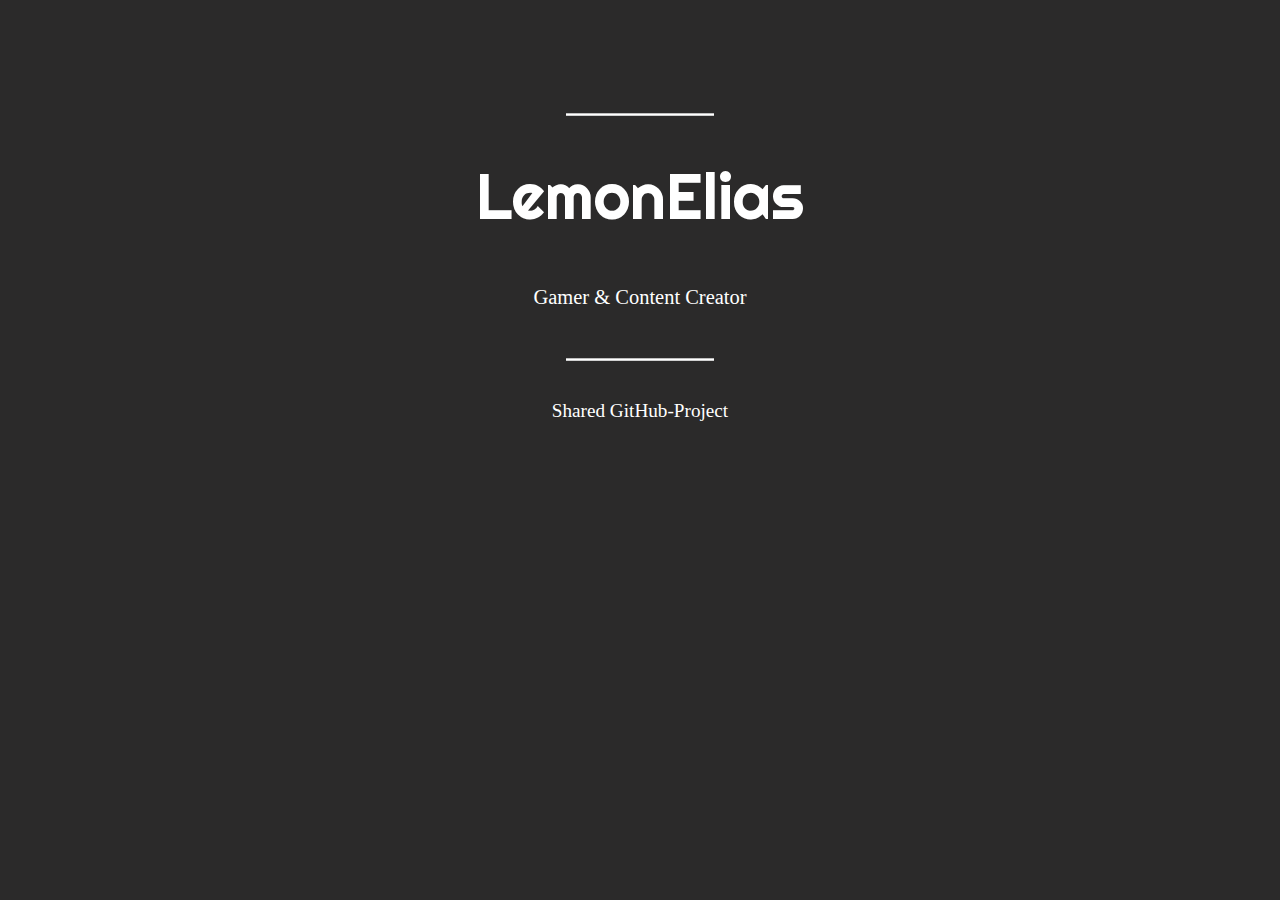
<file: index.html>
<!DOCTYPE html>

<html>
    <head>
        <meta name="viewport" content="width=device-width, initial-scale=1.0">
        <title>LemonElias</title>
        <link rel="icon" href="">
        <link rel="stylesheet" href="styles/website.css">

        <link rel="stylesheet" href="styles/main-page.css">
        
        <link rel="stylesheet" href="styles/main-headline.css">
        <script src="scripts/main-headline.js"></script>

        <link rel="stylesheet" href="styles/second-headline.css">
        <link rel="stylesheet" href="styles/webkit-keyframes.css">

        <style>
        @import url('https://fonts.googleapis.com/css2?family=Righteous&display=swap');
        </style>   
    </head>
    <body>
        <div class="main-page fadeIn">

            <div class="main-headline">

                <div class="line lineL css-selectorL"></div>
    
                <h1>LemonElias</h1>
                <p id="about-headline">Gamer & Content Creator</p>
    
                <div class="line lineR css-selectorR"></div>
            </div>

            <div class="second-headline">
    
                <h2> Shared GitHub-Project </h2>
            </div>
        </div>
    </body>
</html>
</file>
<file: styles/website.css>
html {
    scroll-behavior: smooth;
}

body {
    background-color: #2b2a2a;
}

div {
    display: block;
}
</file>
<file: styles/main-page.css>
.main-page {
    position: absolute;
    top: 30%;
    left: 50%;
    transform: translate(-50%, -50%);
    display: flex;
    flex-direction: column;
    justify-content: center;
    align-items: center;
}
</file>
<file: styles/main-headline.css>
.main-headline {
    display: flex;
    flex-direction: column;
    justify-content: center;
    align-items: center;
}

.css-selectorL {
    background: linear-gradient(90deg, #ffffff, #ffffff, #eeff00, #ffffff, #ffffff);
    background-size: 1000% 1000%;
}
.css-selectorR {
    background: linear-gradient(270deg, #ffffff, #ffffff, #eeff00, #ffffff, #ffffff);
    background-size: 1000% 1000%;
}

.fadeIn {
    -webkit-animation: fadeIn 1.5s ease-in-out;
            animation: fadeIn 1.5s ease-in-out;
}

.line {
    width: 45%;
    height: 2px;
    background-color: whitesmoke;
    transition: 3.5s;
}
.line.lineL {
    -webkit-animation: 1s ease-out 0s 1 slideInLeft,
                    line-gradient 15s ease infinite;
            animation: 1s ease-out 0s 1 slideInLeft, 
                    line-gradient 15s ease infinite;
}
.line.lineR {
    -webkit-animation: 1s ease-out 0s 1 slideInRight,
                    line-gradient 15s ease infinite;
            animation: 1s ease-out 0s 1 slideInRight,
                    line-gradient 15s ease infinite;
}

.main-headline h1 {
    color: white;
    font-family: 'Righteous';
    line-height: 0;
}

h1 {
    font-weight: 400;
    font-size: 5vw;
    margin-top: 80px;
    margin-bottom: 60px;
}

#about-headline {
    color: white;
    font-size: 1.6vw;
    margin-top: 30px;
    margin-bottom: 50px;
}
</file>
<file: styles/second-headline.css>
.second-headline {
    display: flex;
    flex-direction: column;
    justify-content: center;
    align-items: center;
}

.second-headline h2 {
    color: white;
    line-height: 0;
}

h2 {
    font-weight: 250;
    font-size: 1.5vw;
    margin-top: 50px;
}
</file>
<file: styles/webkit-keyframes.css>
@keyframes slideInLeft {
    0% {transform: translateX(-150%)}
    100% {transform: translateX(0)}
}

@keyframes slideInRight {
    0% {transform: translateX(150%)}
    100% {transform: translateX(0);}
}

@keyframes fadeIn {
    0% {opacity: 0}
    100% {opacity: 1;}
}

@keyframes line-gradient {
    0%{background-position:0% 50%}
    50%{background-position:100% 50%}
    100%{background-position:0% 50%}
}
</file>
